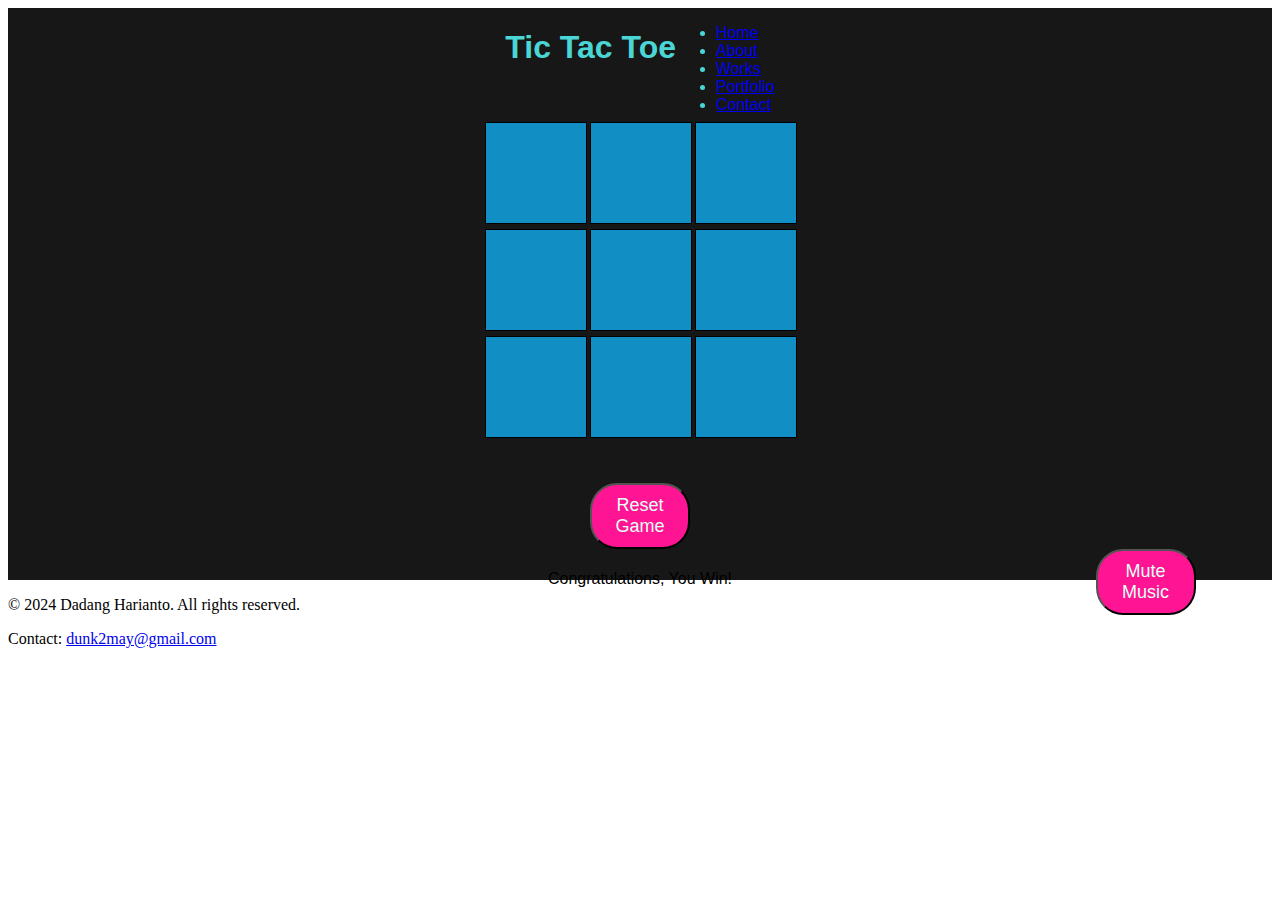
<file: index.html>
<!DOCTYPE html>
<html lang="en">
  <head>
    <meta charset="UTF-8" />
    <meta name="viewport" content="width=device-width, initial-scale=1.0" />
    <meta name="author" content="Dadang Harianto" />
    <title>Tic Tac Toe</title>
    <link href="media/icons8-tic-tac-toe.png" type="image/x-icon" rel="icon" />
    <link rel="stylesheet" href="style.css" />
    <style></style>
  </head>
  <body id="home">
    <header>
      <h1>Tic Tac Toe</h1>
      <nav>
        <ul>
          <li><a href="#home">Home</a></li>
          <li><a href="#about">About</a></li>
          <li><a href="#works">Works</a></li>
          <li><a href="#portfolio">Portfolio</a></li>
          <li><a href="#contact">Contact</a></li>
        </ul>
      </nav>
    </header>
    <main>
      <div class="board">
        <div class="cell" onclick="makeMove(0)"></div>
        <div class="cell" onclick="makeMove(1)"></div>
        <div class="cell" onclick="makeMove(2)"></div>
        <div class="cell" onclick="makeMove(3)"></div>
        <div class="cell" onclick="makeMove(4)"></div>
        <div class="cell" onclick="makeMove(5)"></div>
        <div class="cell" onclick="makeMove(6)"></div>
        <div class="cell" onclick="makeMove(7)"></div>
        <div class="cell" onclick="makeMove(8)"></div>
      </div>
      <button onclick="resetGame()" class="reset-button">Reset Game</button>

      <div class="notification" id="custom-alert">
        <p id="alert-message"></p>
      </div>

      <script src="tictactoe.js"></script>

      <div class="audio">
        <p style="color: white; text-align: center">Background Music :</p>
        <audio autoplay id="bg-sound">
          <source
            src="media/Circus Tent - Netherworld Shanty - Kevin MacLeod.mp3"
            type="audio/mpeg"
          />
          Your browser does not support the audio element.
        </audio>
        <audio
          id="click-sound"
          src="media/Wooden Bat Hits Baseball Run.mp3"
          preload="auto"
        ></audio>
        <audio
          id="win-sound"
          src="media/we are the champion.mp3"
          preload="auto"
        ></audio>
      </div>
      <button onclick="toggleMute()" id="mute-button" class="mute-button">
        Mute Music
      </button>
      <div class="winner">Congratulations, You Win!</div>
      <script src="partikel.js"></script>
    </main>

    <footer>
      <p>&copy; 2024 Dadang Harianto. All rights reserved.</p>
      <p>
        Contact:
        <a href="mailto:dunk2may@gmail.com.com">dunk2may@gmail.com</a>
      </p>
    </footer>
  </body>
</html>
</file>
<file: style.css>
header {
  display: flex;
  /* flex-direction: column; */
  /* align-items: center; */
  justify-content: center;
  /* height: 100vh; */
  /* margin: 0; */
  font-family: Arial, sans-serif;
  background-color: #171717;
  color: rgb(75, 214, 214);
}
main {
  display: flex;
  flex-direction: column;
  align-items: center;
  justify-content: center;
  height: 50vh;
  margin: 0;
  font-family: Arial, sans-serif;
  background-color: #171717;
}
.board {
  display: grid;
  grid-template-columns: repeat(3, 100px);
  grid-gap: 5px;
}

.cell {
  width: 100px;
  height: 100px;
  border: 1px solid black;
  display: flex;
  align-items: center;
  justify-content: center;
  font-size: 50px;
  cursor: pointer;
  background-color: rgb(17, 142, 195);
  color: rgb(196, 242, 136);
  font-family: "Lucida Sans Unicode", "Lucida Grande", "Lucida Sans", Arial,
    sans-serif;
}

.cell:hover {
  background-color: rgb(16, 203, 228);
}

button {
  position: relative;
  width: 100px;
  height: 70px;
  font-size: 18px;
  padding: 10px 20px;
  cursor: pointer;
  background-color: deeppink;
  color: rgb(228, 255, 246);
  border-radius: 1.5em;
}

.reset-button {
  top: 10%;
}

.mute-button {
  top: 10%;
  left: 40%;
}

button:hover {
  font-size: 20px;
  background-color: fuchsia;
}

.notification {
  display: none; /* Hidden by default */
  position: fixed;
  top: 50%;
  left: 50%;
  transform: translate(-50%, -50%);
  background-color: #444;
  padding: 20px;
  border-radius: 10px;
  box-shadow: 0 0 10px rgba(0, 0, 0, 0.5);
  z-index: 1000;
}

.notification p {
  margin: 0;
  font-size: 1.2rem;
  text-align: center;
}

.particle {
  position: absolute;
  width: 8px;
  height: 8px;
  background-color: yellow;
  border-radius: 50%;
  opacity: 0;
  animation: particleAnimation 3s forwards;
}

@keyframes particleAnimation {
  0% {
    transform: scale(1);
    opacity: 1;
  }
  100% {
    transform: translate(var(--x), var(--y)) scale(1);
    opacity: 0;
  }
}

.audio {
  position: absolute;
  top: 80%;
  left: 5%;
}
</file>
